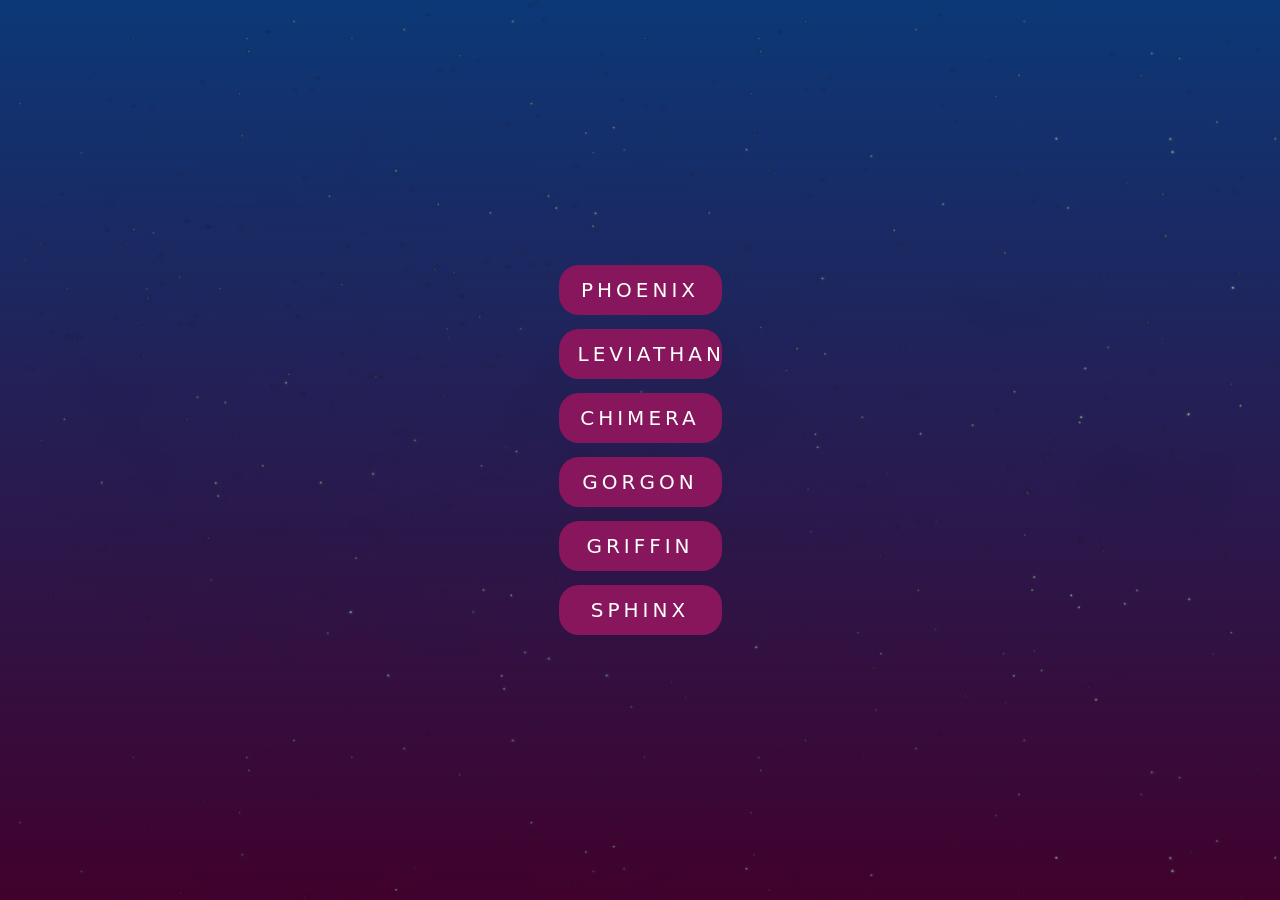
<file: index.html>
<!DOCTYPE html>
<html lang="en">
<head>
    <meta charset="UTF-8">
    <meta name="viewport" content="width=device-width, initial-scale=1.0">
    <title>Legendary Mythical Creatures</title>
    <link rel="stylesheet" href="style.css">
</head>
<body>
    <section>
       <ul>

    <li data-text="Phoenix">
    <a href="details.html?creature=phoenix">Phoenix</a>
</li>

<li data-text="Leviathan">
    <a href="details.html?creature=leviathan">Leviathan</a>
</li>

<li data-text="Chimera">
    <a href="details.html?creature=chimera">Chimera</a>
</li>

<li data-text="Gorgon">
    <a href="details.html?creature=gorgon">Gorgon</a>
</li>

<li data-text="Griffin">
    <a href="details.html?creature=griffin">Griffin</a>
</li>

<li data-text="Sphinx">
    <a href="details.html?creature=sphinx">Sphinx</a>
</li>
</ul>
    </section>
</body>
</html>
</file>
<file: style.css>
*{
    margin: 0;
    padding: 0;
}
body{
    background: linear-gradient(#0c3877,#41012d);
    height: 100vh;
    font-family: system-ui;
}
section{
    background: url('WhatsApp Image 2026-05-09 at 4.30.42 PM.png');
    height: 100vh;
    display: flex;
    justify-content: center;
    align-items: center;
    
}
ul{
    text-align: center;
}
ul:hover li a{
    opacity: 0;

}
ul li{
    list-style: none;
    margin: 14px 0;
}
ul li a{
    color: #fff;
    text-decoration: none;
    font-size: 20px;
    font-weight: 500;
    letter-spacing: 4px;
    background: rgb(135, 22, 92);
    padding: 13px 19px;
    border-radius: 20px;
    display: inline-block;
    text-transform: uppercase;
    width: 125px;
    transition: 0.5s;
    position: relative;
    z-index: 10;
}
ul li a:hover{
    transform: scale(1.5);
    background: rgb(245, 96, 215);
    opacity: 1;
}
ul li::after{
    content: attr(data-text);
    color: #fff;
    position: absolute;
    left: 50%;
    top: 50%;
    transform: translate(-50%,-50%);
    font-size: 80px;
    font-weight: 900;
    text-transform: uppercase;
    opacity: 0;
    letter-spacing: 50px;
    pointer-events: none;
    transition: 0.5;
    
}
ul li:hover::after{
    opacity:0.5;
    letter-spacing: 5px;

}
</file>
